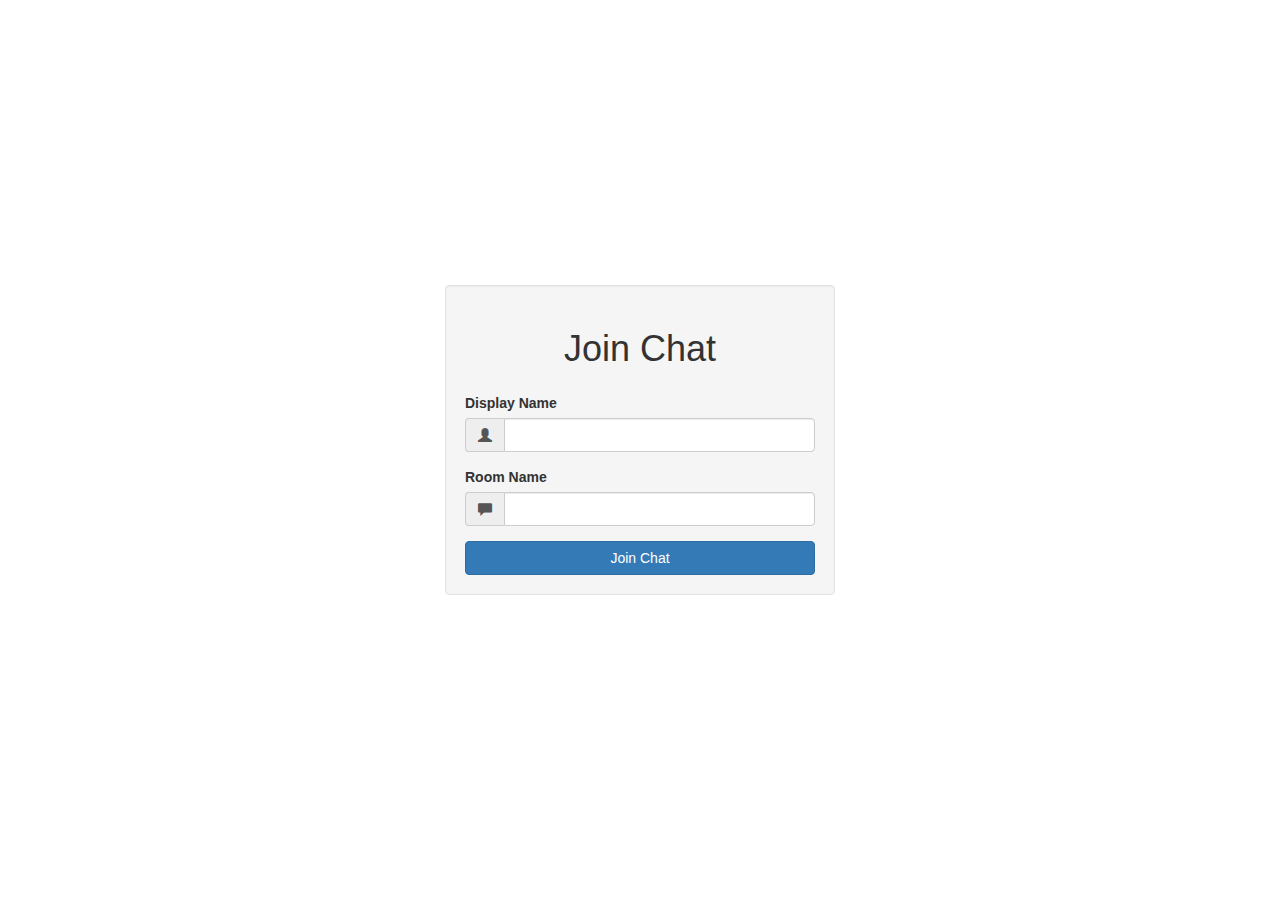
<file: public/index.html>
<!DOCTYPE html>
<html>

<head>
    <meta charset="UTF-9">
    <title>Socket.io Basics</title>
    <link rel="stylesheet" href="./css/bootstrap.min.css">
    <link rel="stylesheet" href="./css/styles.css">
</head>

<body>
    <div class="vertical-center">
        <div class="container">
            <div class="row">
                <div class="col-md-4 col-md-offset-4 well">
                    <h1 class="text-center">Join Chat</h1>
                    <form action="/chat.html">
                        <div class="form-group">
                            <label>Display Name</label>
                            <div class="input-group">
                                <span class="input-group-addon">
                            <i class="glyphicon glyphicon-user"></i>
                        </span>
                                <input type="text" name="name" class="form-control" />
                            </div>
                        </div>
                        <div class="form-group">
                            <label>Room Name</label>
                            <div class="input-group">
                                <span class="input-group-addon">
                            <i class="glyphicon glyphicon-comment"></i>
                                
                            </span>
                                <input type="text" name="room" class="form-control" />
                            </div>
                        </div>
                        <div>
                            <input type="submit" value="Join Chat" class="btn btn-primary btn-block" />
                        </div>
                    </form>
                </div>
            </div>
        </div>
    </div>
</body>

</html>
</file>
<file: public/css/styles.css>
.vertical-center {
    min-height: 100vh;
    margin: 0;
    display: flex;
    align-items: center;
}

h1 {
    margin: 24px 0;
}

.messages p {
    margin: 6px 0;
}
</file>
